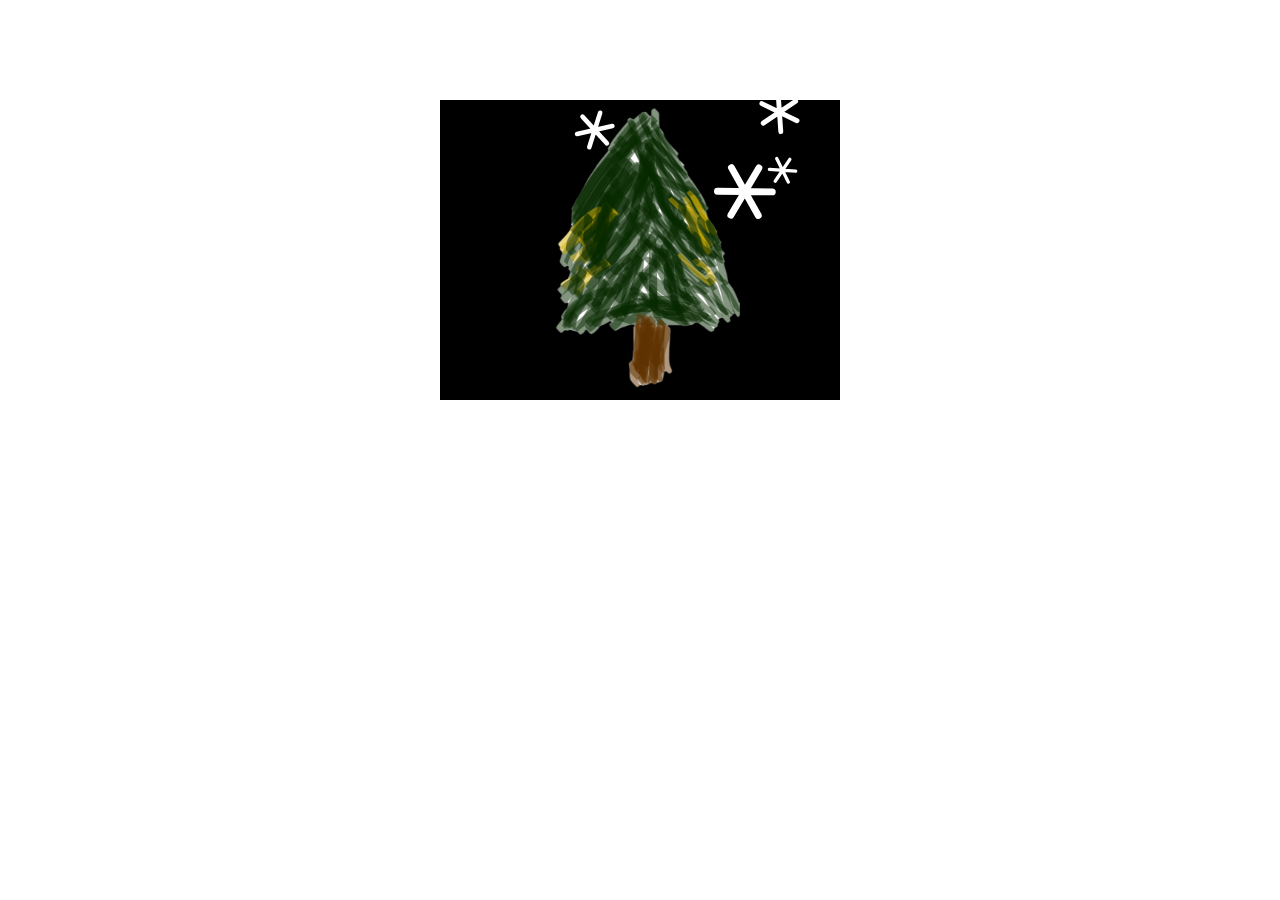
<file: index.html>
<!DOCTYPE html>
<html lang="en">
<head>
    <meta charset="UTF-8">
    <meta http-equiv="X-UA-Compatible" content="IE=edge">
    <meta name="viewport" content="width=device-width, initial-scale=1.0">
    <title>Document</title>
    <link rel="stylesheet" href="./snow.css">
</head>
<body>
    <div>
    <img  class="img" src="./2021121809214662957.png"></img>
        <canvas id="snow"></canvas>
    </div>
    <script src="./snow.js"></script>
</body>
</html>
</file>
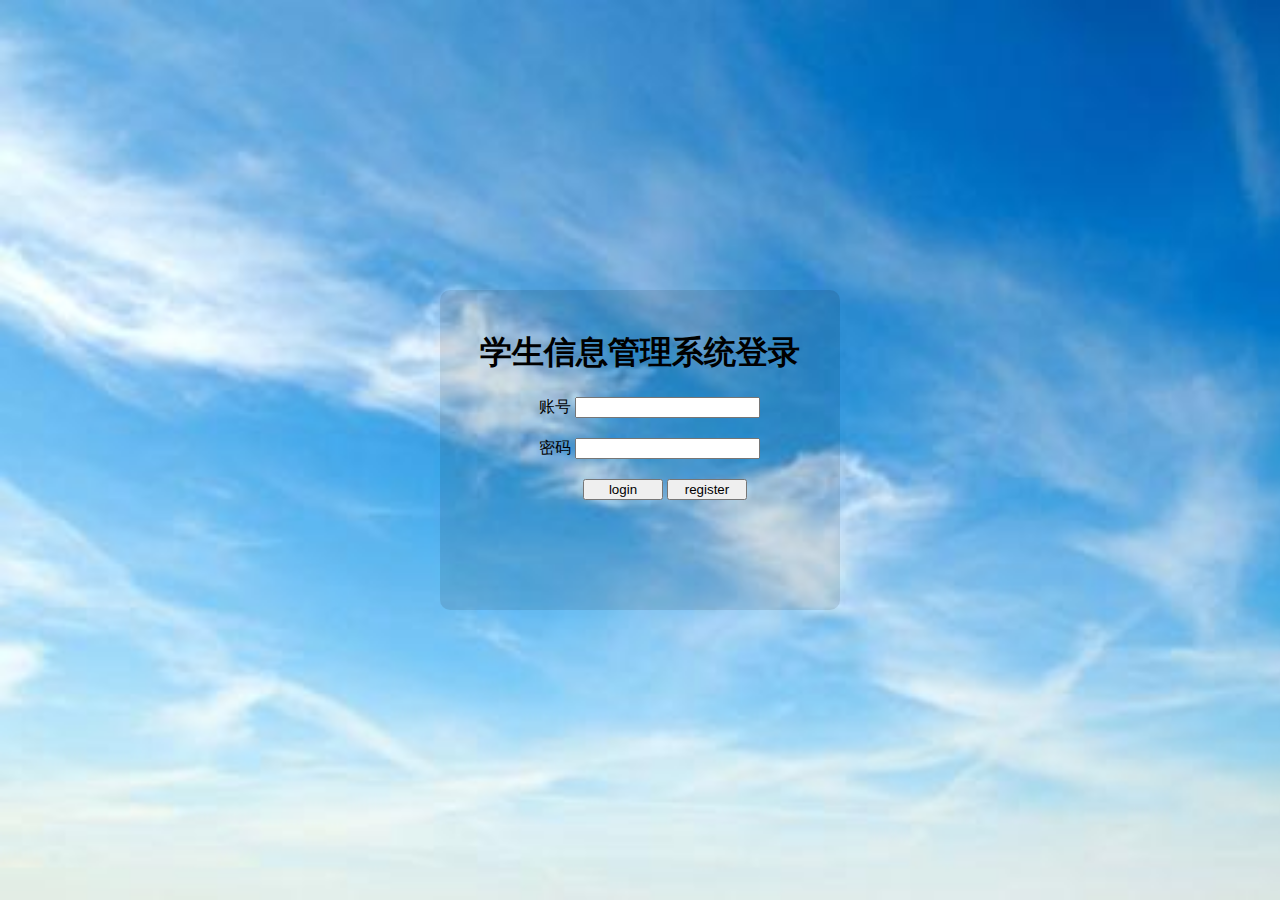
<file: login/login.html>
<!DOCTYPE html>
<html lang="en">

<head>
    <meta charset="UTF-8">
    <meta http-equiv="X-UA-Compatible" content="IE=edge">
    <meta name="viewport" content="width=device-width, initial-scale=1.0">
    <title>Document</title>
    <link rel="stylesheet" href="./login.css">
</head>

<body>
        <div class="login">
            <div class="title">
                <h1>学生信息管理系统登录</h1>
            </div>
            <form action="">
                <div class="account">
                    <label for="#username">账号</label>
                    <input type="text" id="username">
                </div>
                <div class="password">
                    <label for="#password">密码</label>
                    <input type="password" id="password">
                </div>
                <div class="btn">
                    <input type="submit" id="login" value="login">
                    <input type="button" id="register" value="register">
                </div>
            </form>
        </div>
    <script src="../jquery.js"></script>
    <script>
        $('#login').on('click', function (e) {
            e.preventDefault() || (e.returnValue = false);
            var data =
                `account=${$('#username').val()}&password=${$('#password').val()}&appkey=Sugela_vac_1602512224562`;
            $.ajax({
                url: 'http://open.duyiedu.com/api/student/stuLogin',
                method: 'post',
                dataType: 'json',
                data: data,
                success: function (rt) {
                    if (rt.status === 'success') {
                        localStorage.setItem('userId', data);
                        location.href = '../index.html';
                    } else {
                        alert(rt.msg);
                    }
                    console.log(rt);
                }
            })
        })
        $('#register').click(function () {
            location.href = 'register.html';
        })
    </script>
</body>

</html>
</file>
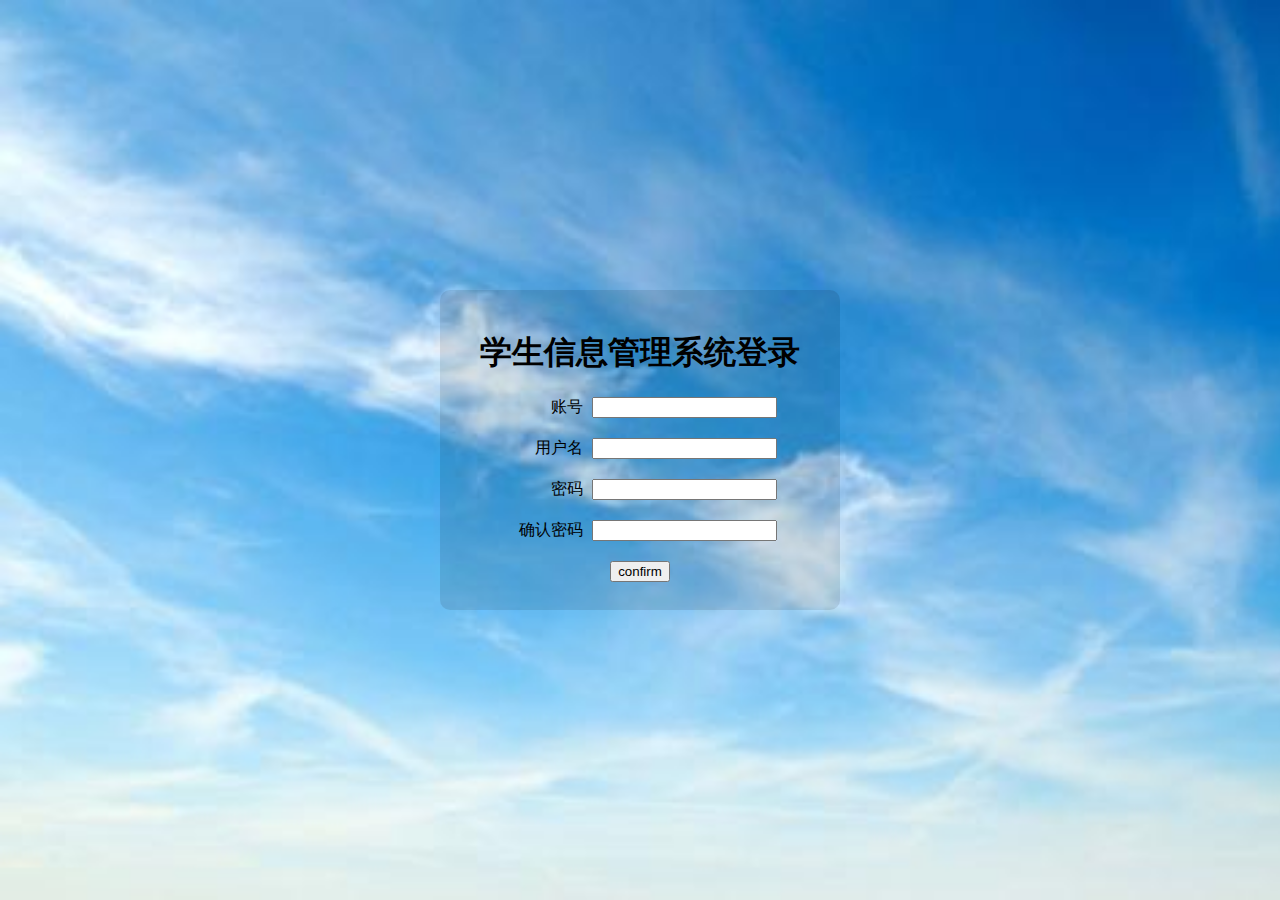
<file: login/register.html>
<!DOCTYPE html>
<html lang="en">

<head>
    <meta charset="UTF-8">
    <meta http-equiv="X-UA-Compatible" content="IE=edge">
    <meta name="viewport" content="width=device-width, initial-scale=1.0">
    <link rel="stylesheet" href="./register.css">
    <title>Document</title>
</head>

<body>
    <div class="register">
        <div class="title">
            <h1>学生信息管理系统登录</h1>
        </div>
        <form action="">
            <div class="info">
                <div class="acc">
                    <label for="#account">账号</label>
                    <input type="text" id="account">
                </div>
                <div class="user">
                    <label for="#username">用户名</label>
                    <input type="text" id="username">
                </div>
            </div>
            <div class="password">
                <div class="pass_w">
                    <label for="#password">密码</label>
                    <input type="password" id="password">
                </div>
                <div class="confirm_pass">
                    <label for="#rePassword">确认密码</label>
                    <input type="password" id="rePassword">
                </div>
            </div>
            <div class="btn">
                <input type="submit" id="register" value="confirm">
            </div>
        </form>
    </div>
    <script src="../jquery.js"></script>
    <script>
        $('#register').on('click', function (e) {
            e.preventDefault() || (e.returnValue = false);
            $.ajax({
                url: 'http://open.duyiedu.com/api/student/stuRegister',
                method: 'post',
                dataType: 'json',
                data: {
                    account: $('#account').val(),
                    username: $('#username').val(),
                    password: $('#password').val(),
                    rePassword: $('#rePassword').val(),
                    appkey: 'Sugela_vac_1602512224562'
                },
                success: function (rt) {
                    if (rt.status === 'success') {
                        alert('注册成功,请登录!');
                        location.href = "./login.html"
                    } else {
                        alert(rt.msg);
                    }
                }
            })
        })
    </script>
</body>

</html>
</file>
<file: snow.css>
body{
    margin:0px;
    overflow:hidden;
}
div {
    margin-top: 100px;
}
canvas{
    background-color: #000;
    position: relative;
    left:50%;
    transform: translateX(-50%);
}
.img {
    position: absolute;
    width: 200px;
    height: 400px;
    top: 30px;
    left: 50%;
    transform: translateX(-50%);
    z-index: 1;
}
</file>
<file: login/login.css>
html, body{
    height:100%;
    margin:0px;
}
body{
    background-image: url(./sky.jpg);
    background-size:cover;
    background-repeat: no-repeat;
}
.login{
    width:400px;
    height:300px;
    position: absolute;
    left:50%;
    top:50%;
    text-align: center;
    transform: translate(-50%, -50%);
    background-color: rgba(0, 0, 0, .1);
    padding-top:20px;
    border-radius: 10px;
}
.login label{
    width:50px;
    display: inline-block;
    text-align: right;
}
.login .password{
    margin-top:20px;
}
.login .btn{
    margin-top:20px;
    text-align: center;
    height:30px;
}
.login .btn input{
    width:80px;
}
.login .btn input:nth-child(1) {
    margin-left:50px;
}
</file>
<file: login/register.css>
html, body{
    height:100%;
    margin:0px;
}
body{
    background-image: url(./sky.jpg);
    background-size:cover;
    background-repeat: no-repeat;
}

.register{
    width:400px;
    height:300px;
    position: absolute;
    left:50%;
    top:50%;
    text-align: center;
    transform: translate(-50%, -50%);
    background-color: rgba(0, 0, 0, 0.1);
    padding-top:20px;
    border-radius: 10px;;
}
.register label{
    width:80px;
    display: inline-block;
    margin-right:5px;
    text-align: right;
}
.register .password, 
.register .password .confirm_pass,
.register .info .user{
    margin-top:20px;
}
.register .btn{
    margin-top:20px;
    text-align: center;
}
</file>
